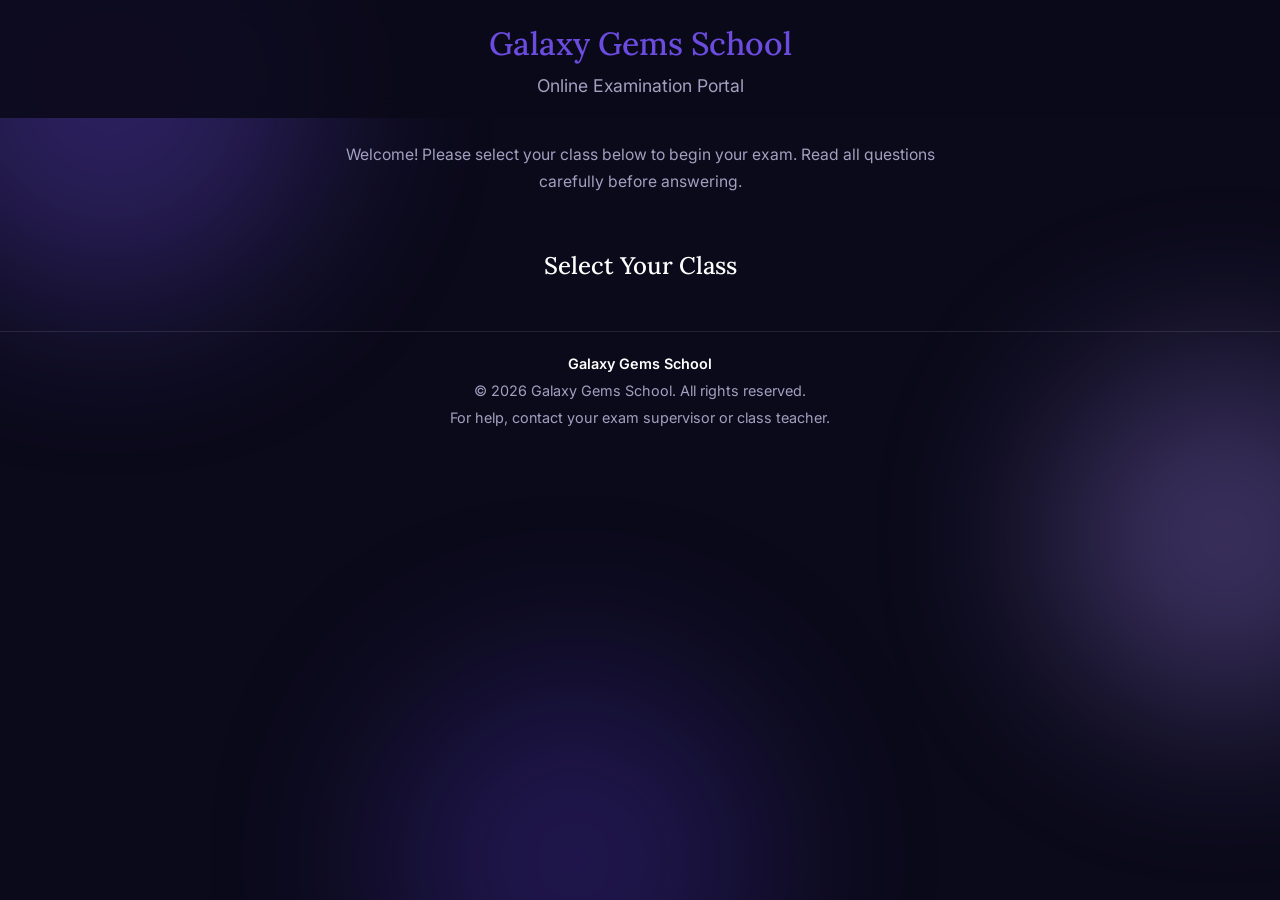
<file: index - Copy.html>
<!DOCTYPE html>
<html lang="en">
<head>
    <meta charset="UTF-8">
    <title>School Examination Portal</title>
    <link rel="preconnect" href="https://fonts.googleapis.com">
    <link rel="preconnect" href="https://fonts.gstatic.com" crossorigin>
    <link href="https://fonts.googleapis.com/css2?family=Inter:wght@300;400;500;600&family=Lora:wght@500&display=swap" rel="stylesheet">
    <link rel="stylesheet" href="style.css">

</head>
<body>
        <!-- Decorative animated background blobs — purely visual, sits behind everything -->
    <div class="background-blobs">
        <div class="blob blob-1"></div>
        <div class="blob blob-2"></div>
        <div class="blob blob-3"></div>
    </div>
    <!-- Canvas for the interactive particle network effect -->
    <canvas id="particle-canvas"></canvas>

    <!-- HEADER: Shows school name and portal title at the top -->
    <header id="site-header">
        <h1>Galaxy Gems School</h1>
        <h2>Online Examination Portal</h2>
    </header>

    <!-- WELCOME / INSTRUCTIONS: Short message telling students what to do -->
    <section id="welcome">
        <p>Welcome! Please select your class below to begin your exam. Read all questions carefully before answering.</p>
    </section>

    <!-- CLASS SELECTION: Where the student picks which class/grade exam to take -->
    <section id="class-selection">
        <h3>Select Your Class</h3>
        <!-- This empty div is where JavaScript will insert class cards -->
        <div id="class-list"></div>
    </section>


    <!-- EXAM SECTION: Where the actual exam questions will appear -->
   <section id="exam" style="display: none;">
    <h3 id="exam-class-title">Subjects</h3>

    <!-- EXAM INSTRUCTIONS: simple static reminders shown before a subject is picked -->
    <div id="exam-instructions">
        <h4>Before You Begin</h4>
        <ul>
            <li>Select the subject you want to be examined on.</li>
            <li>Make sure you have a stable internet connection.</li>
            <li>Submit your form before the time runs out.</li>
        </ul>
    </div>
    <!-- NEW: student must enter their name before subjects become clickable -->
    <div id="name-entry">
        <label for="student-name">Enter your full name to begin:</label>
        <input type="text" id="student-name" placeholder="e.g. John Adeyemi">
    </div>

    <button id="back-button">Back to Classes</button>
    <input type="text" id="subject-search" placeholder="Search for a subject...">

    <!-- we'll add the search bar here next -->

    <div id="subject-list"></div>
</section>
<!-- QUIZ SCREEN -->
<section id="quiz-screen" style="display: none;">

    <div id="quiz-header">
        <h3 id="quiz-subject-title">Subject</h3>
        <div id="quiz-timer">05:00</div>
    </div>

    <div id="question-container">
        <p id="question-text">Question text goes here</p>
        <div id="options-container"></div>
    </div>

    <div id="quiz-nav-buttons">
        <button id="prev-question-button" style="display: none;">Previous</button>
        <button id="next-question-button">Next</button>
    </div>
    <button id="exit-quiz-button">Exit Exam</button>

</section>

<!-- CUSTOM MODAL (replaces browser alert) -->
<div id="modal-overlay" style="display: none;">
    <div id="modal-box">
        <p id="modal-message"></p>
        <div id="modal-buttons">
            <button id="modal-cancel-button" style="display: none;">Cancel</button>
            <button id="modal-ok-button">OK</button>
        </div>
    </div>
</div>

    <!-- FOOTER: Bottom of the page, usually for copyright or contact info -->
    <footer>
        <p>Galaxy Gems School</p>
        <p>&copy; 2026 Galaxy Gems School. All rights reserved.</p>
        <p>For help, contact your exam supervisor or class teacher.</p>
    </footer>
    <script src="script.js"></script>

</body>
</html>
</file>
<file: style.css>
/* ============================================================
   CSS VARIABLES — change these to retheme the whole site
   ============================================================ */
:root {
    --primary-color:    #6B4CDE;
    --primary-dark:     #5A3FC0;
    --background-color: #0B0A1A;
    --card-background:  #15132B;
    --text-color:       #FFFFFF;
    --light-text:       #A0A0C0;
}

/* Light mode — applied to <body> when toggled */
body.light-mode {
    --primary-color:    #5B3CC4;
    --primary-dark:     #4A2FB0;
    --background-color: #F4F3FF;
    --card-background:  #FFFFFF;
    --text-color:       #1A1A2E;
    --light-text:       #5A5A7A;
}


/* ============================================================
   RESET & BASE
   ============================================================ */
*, *::before, *::after {
    margin: 0;
    padding: 0;
    box-sizing: border-box;
}


body {
    font-family: 'Inter', Arial, sans-serif;
    background-color: var(--background-color);
    color: var(--text-color);
    line-height: 1.6;
    padding-top: 130px;
    min-height: 100vh;
}

/* ============================================================
   HEADER — fixed, frosted glass on scroll
   ============================================================ */
header {
    position: fixed;
    top: 0;
    left: 0;
    width: 100%;
    z-index: 100;
    text-align: center;
    padding: 18px 20px;
    background-color: rgba(11, 10, 26, 0.88);
    backdrop-filter: blur(12px);
    -webkit-backdrop-filter: blur(12px);
    transition: padding 0.3s ease, box-shadow 0.3s ease, background-color 0.3s ease;
}
header.scrolled {
    padding: 12px 20px;
    background-color: rgba(11, 10, 26, 0.97);
    box-shadow: 0 2px 16px rgba(0, 0, 0, 0.4);
}

header h1 {
    font-family: 'Lora', serif;
    font-weight: 500;
    color: var(--primary-color);
    font-size: 2rem;
    margin-bottom: 3px;
}

header h2 {
    color: var(--light-text);
    font-size: 1.1rem;
    font-weight: normal;
}
/* ============================
   THEME TOGGLE BUTTON
   ============================ */
#theme-toggle {
    position: absolute;
    right: 20px;
    top: 50%;
    transform: translateY(-50%);
    background: transparent;
    border: 1px solid rgba(255, 255, 255, 0.2);
    border-radius: 20px;
    padding: 5px 12px;
    font-size: 1rem;
    cursor: pointer;
    transition: background-color 0.2s ease, border-color 0.2s ease;
    color: var(--text-color);
}

#theme-toggle:hover {
    background-color: rgba(255, 255, 255, 0.1);
    border-color: var(--primary-color);
}

body.light-mode #theme-toggle {
    border-color: rgba(0, 0, 0, 0.15);
}

body.light-mode #theme-toggle:hover {
    background-color: rgba(0, 0, 0, 0.05);
}

/* ============================
   CONNECTION STATUS INDICATOR
   ============================ */
#connection-status {
    position: absolute;
    left: 20px;
    top: 50%;
    transform: translateY(-50%);
    display: none; /* hidden by default — only shown when offline */
    align-items: center;
    gap: 6px;
    background-color: rgba(255, 68, 68, 0.15);
    border: 1px solid rgba(255, 68, 68, 0.4);
    border-radius: 20px;
    padding: 5px 12px;
    font-size: 0.8rem;
    color: #ff4444;
}

#connection-dot {
    width: 8px;
    height: 8px;
    border-radius: 50%;
    background-color: #ff4444;
    animation: pulse 1.5s ease-in-out infinite;
}

@keyframes pulse {
    0%, 100% { opacity: 1; }
    50%       { opacity: 0.3; }
}

/* ============================================================
   WELCOME SECTION
   ============================================================ */
#welcome {
    text-align: center;
    max-width: 600px;
    width: 100%;
    margin: 12px auto 32px auto;
    color: var(--light-text);
    font-size: 0.98rem;
    line-height: 1.7;
}


/* ============================================================
   SECTION LAYOUT
   Each section fills the screen height, content centred.
   ============================================================ */
#class-selection,
#exam,
#quiz-screen {
    display: flex;
    flex-direction: column;
    align-items: center;
    padding: 20px;
}

/* Section headings */
#class-selection h3,
#exam h3 {
    font-family: 'Lora', serif;
    font-weight: 500;
    text-align: center;
    font-size: 1.5rem;
    margin-bottom: 25px;
    color: var(--text-color);
}


/* ============================================================
   SECTION TRANSITIONS — fade + slide
   ============================================================ */
#class-selection,
#exam,
#quiz-screen {
    transition: opacity 0.4s ease, transform 0.4s ease;
}

.fade-out {
    opacity: 0;
    transform: translateY(-15px);
}

.fade-in {
    opacity: 0;
    transform: translateY(15px);
}


/* ============================================================
   CLASS & SUBJECT CARD GRID
   ============================================================ */
#class-list,
#subject-list {
    display: grid;
    grid-template-columns: repeat(auto-fit, minmax(200px, 1fr));
    gap: 20px;
    width: 100%;
    max-width: 1000px;
}

.class-card,
.subject-card {
    background-color: var(--card-background);
    border-radius: 12px;
    padding: 30px 20px;
    text-align: center;
    font-weight: 600;
    cursor: pointer;
    border: 1px solid rgba(255, 255, 255, 0.08);
    box-shadow: 0 4px 16px rgba(0, 0, 0, 0.4);
    transition: transform 0.2s ease, box-shadow 0.2s ease, border-color 0.2s ease;
}

.class-card:hover,
.subject-card:hover {
    transform: translateY(-5px);
    box-shadow: 0 8px 24px rgba(107, 76, 222, 0.4);
    border-color: var(--primary-color);
}

/* Locked state — before a name is entered */
.subject-card.locked {
    opacity: 0.4;
    cursor: not-allowed;
}

.subject-card.locked:hover {
    transform: none;
    box-shadow: 0 4px 16px rgba(0, 0, 0, 0.4);
    border-color: rgba(255, 255, 255, 0.08);
}
.subject-card.exam-locked {
    opacity: 0.5;
    position: relative;
}

.subject-card.exam-locked::after {
    content: "🔒 Not yet open";
    display: block;
    margin-top: 8px;
    font-size: 0.78rem;
    color: var(--light-text);
    font-weight: normal;
}


/* ============================================================
   EXAM INSTRUCTIONS BOX
   ============================================================ */
#exam-instructions {
    background-color: var(--card-background);
    border: 1px solid var(--primary-color);
    border-radius: 10px;
    padding: 18px 22px;
    max-width: 600px;
    margin: 0 auto 25px auto;
}

#exam-instructions h4 {
    color: var(--primary-dark);
    margin-bottom: 8px;
    font-size: 1.05rem;
}

#exam-instructions ul {
    padding-left: 20px;
    color: var(--text-color);
    font-size: 0.95rem;
}

#exam-instructions li {
    margin-bottom: 4px;
}


/* ============================================================
   NAME ENTRY
   ============================================================ */
#name-entry {
    max-width: 400px;
    margin: 0 auto 25px auto;
    text-align: center;
}

#name-entry label {
    display: block;
    margin-bottom: 8px;
    color: var(--light-text);
    font-size: 0.95rem;
}


#admission-input {
    width: 100%;
    padding: 10px 16px;
    background-color: var(--card-background);
    color: var(--text-color);
    border: 2px solid rgba(255, 255, 255, 0.1);
    border-radius: 8px;
    font-size: 1rem;
    text-align: center;
    transition: border-color 0.2s ease, box-shadow 0.2s ease;
}

#admission-input ::placeholder {
    color: var(--light-text);
}

#admission-input :focus {
    outline: none;
    border-color: var(--primary-color);
    box-shadow: 0 0 0 3px rgba(107, 76, 222, 0.2);
}
/* ============================================================
   ADMISSION NUMBER FEEDBACK
   ============================================================ */
#admission-feedback {
    margin-top: 8px;
    font-size: 0.9rem;
    min-height: 20px; /* stops layout jumping when text appears */
}

#admission-feedback.valid {
    color: #4ade80; /* green — valid admission number */
}

#admission-feedback.invalid {
    color: #ff4444; /* red — not found in registry */
}


/* ============================================================
   SUBJECT SEARCH BAR
   ============================================================ */
#subject-search {
    display: block;
    width: 100%;
    max-width: 400px;
    margin: 0 auto 30px auto;
    padding: 10px 16px;
    background-color: var(--card-background);
    color: var(--text-color);
    border: 2px solid rgba(255, 255, 255, 0.1);
    border-radius: 8px;
    font-size: 1rem;
    text-align: center;
    transition: border-color 0.2s ease, box-shadow 0.2s ease;
}

#subject-search::placeholder {
    color: var(--light-text);
}

#subject-search:focus {
    outline: none;
    border-color: var(--primary-color);
    box-shadow: 0 0 0 3px rgba(107, 76, 222, 0.2);
}


/* ============================================================
   BACK BUTTON
   ============================================================ */
#back-button {
    display: block;
    margin: 0 auto 30px auto;
    padding: 10px 28px;
    background-color: var(--primary-color);
    color: white;
    border: none;
    border-radius: 8px;
    font-size: 1rem;
    font-weight: 600;
    cursor: pointer;
    box-shadow: 0 4px 14px rgba(107, 76, 222, 0.3);
    transition: background-color 0.2s ease, box-shadow 0.2s ease, transform 0.2s ease;
}

#back-button:hover {
    background-color: var(--primary-dark);
    box-shadow: 0 6px 20px rgba(107, 76, 222, 0.5);
    transform: translateY(-2px);
}


/* ============================================================
   QUIZ SCREEN
   ============================================================ */
#quiz-header {
    display: flex;
    justify-content: space-between;
    align-items: center;
    width: 100%;
    max-width: 600px;
    margin: 0 auto 20px auto;
}

#quiz-subject-title {
    font-family: 'Lora', serif;
    font-size: 1.4rem;
}

#quiz-timer {
    background-color: var(--card-background);
    border: 1px solid var(--primary-color);
    border-radius: 8px;
    padding: 8px 16px;
    font-weight: 600;
    font-size: 1.1rem;
    color: var(--primary-color);
    transition: color 0.3s ease, border-color 0.3s ease;
}

#question-container {
    width: 100%;
    max-width: 600px;
    max-height: 65vh;
    overflow-y: auto;
    scrollbar-width: thin;
    scrollbar-color: var(--primary-color) transparent;
    margin: 0 auto 24px auto;
    background-color: var(--card-background);
    border-radius: 12px;
    padding: 28px;
    border: 1px solid rgba(255, 255, 255, 0.08);
}

#question-text {
    font-size: 1.1rem;
    margin-bottom: 22px;
    line-height: 1.6;
}

#options-container {
    display: flex;
    flex-direction: column;
    gap: 12px;
}

.option-button {
    text-align: left;
    padding: 14px 18px;
    background-color: rgba(255, 255, 255, 0.03);
    border: 2px solid rgba(255, 255, 255, 0.1);
    border-radius: 8px;
    color: var(--text-color);
    font-size: 1rem;
    cursor: pointer;
    transition: border-color 0.2s ease, background-color 0.2s ease;
}

.option-button:hover {
    border-color: var(--primary-color);
    background-color: rgba(107, 76, 222, 0.1);
}

.option-button.selected {
    border-color: var(--primary-color);
    background-color: rgba(107, 76, 222, 0.25);
    font-weight: 600;
    animation: selectedPulse 0.25s ease forwards;
}

#progress-bar-container {
    width: 100%;
    max-width: 600px;
    height: 6px;
    background-color: rgba(255, 255, 255, 0.08);
    border-radius: 999px;
    margin: 0 auto 16px auto;
    overflow: hidden;
}

#progress-bar-fill {
    height: 100%;
    width: 0%;
    background-color: var(--primary-color);
    border-radius: 999px;
    transition: width 0.35s ease;
}


/* ============================================================
   QUIZ NAV BUTTONS (Previous / Next)
   ============================================================ */
#quiz-nav-buttons {
    display: flex;
    justify-content: center;
    gap: 16px;
    width: 100%;
    max-width: 600px;
    margin: 0 auto;
}

#prev-question-button {
    display: inline-block;
    padding: 12px 30px;
    background-color: transparent;
    color: var(--primary-color);
    border: 2px solid var(--primary-color);
    border-radius: 8px;
    font-size: 1rem;
    font-weight: 600;
    cursor: pointer;
    transition: background-color 0.2s ease, transform 0.2s ease;
}

#prev-question-button:hover {
    background-color: rgba(107, 76, 222, 0.15);
    transform: translateY(-2px);
}

#next-question-button {
    display: inline-block;
    padding: 12px 30px;
    background-color: var(--primary-color);
    color: white;
    border: none;
    border-radius: 8px;
    font-size: 1rem;
    font-weight: 600;
    cursor: pointer;
    transition: background-color 0.2s ease, transform 0.2s ease;
}

#next-question-button:hover {
    background-color: var(--primary-dark);
    transform: translateY(-2px);
}

#question-nav-panel {
    width: 100%;
    max-width: 600px;
    margin-bottom: 16px;
}

#question-nav-grid {
    display: flex;
    flex-wrap: wrap;
    gap: 8px;
    justify-content: center;
}

.question-nav-btn {
    width: 36px;
    height: 36px;
    border-radius: 6px;
    border: 2px solid rgba(255, 255, 255, 0.15);
    background-color: transparent;
    color: var(--light-text);
    font-size: 0.8rem;
    font-weight: 600;
    cursor: pointer;
    transition: background-color 0.15s ease, border-color 0.15s ease, color 0.15s ease, transform 0.15s ease;
}

.question-nav-btn:hover {
    border-color: var(--primary-color);
    color: var(--text-color);
    transform: translateY(-2px);
}

/* Student has answered this question */
.question-nav-btn.answered {
    background-color: var(--primary-color);
    border-color: var(--primary-color);
    color: white;
}

/* This is the question currently on screen */
.question-nav-btn.current {
    border-color: #ffffff;
    color: #ffffff;
    box-shadow: 0 0 0 2px rgba(255, 255, 255, 0.3);
}

/* Current AND answered */
.question-nav-btn.answered.current {
    background-color: var(--primary-color);
    border-color: #ffffff;
    box-shadow: 0 0 0 2px rgba(255, 255, 255, 0.3);
}
/* ============================
   EXIT QUIZ BUTTON
   ============================ */
#exit-quiz-button {
    display: block;
    margin: 20px auto 0 auto;
    padding: 10px 24px;
    background-color: transparent;
    color: var(--light-text);
    border: 1px solid rgba(255, 255, 255, 0.15);
    border-radius: 8px;
    font-size: 0.9rem;
    cursor: pointer;
    transition: border-color 0.2s ease, color 0.2s ease;
}

#exit-quiz-button:hover {
    border-color: #ff4444;
    color: #ff4444;
}

/* ============================
   QUIZ MODAL BUTTONS ROW (supports OK-only or Yes/Cancel)
   ============================ */
#modal-buttons {
    display: flex;
    justify-content: center;
    gap: 14px;
}

#modal-cancel-button {
    padding: 12px 28px;
    background-color: transparent;
    color: var(--light-text);
    border: 2px solid rgba(255, 255, 255, 0.15);
    border-radius: 8px;
    font-size: 1rem;
    font-weight: 600;
    cursor: pointer;
    transition: border-color 0.2s ease, color 0.2s ease;
}

#modal-cancel-button:hover {
    border-color: var(--light-text);
    color: var(--text-color);
}

/* ============================================================
   FILL IN THE GAP INPUT
   ============================================================ */
#fill-answer-input {
    width: 100%;
    padding: 14px 18px;
    background-color: rgba(255, 255, 255, 0.03);
    border: 2px solid rgba(255, 255, 255, 0.1);
    border-radius: 8px;
    color: var(--text-color);
    font-size: 1rem;
    margin-top: 10px;
    transition: border-color 0.2s ease, box-shadow 0.2s ease;
    text-align: left;
}

#fill-answer-input::placeholder {
    color: var(--light-text);
}

#fill-answer-input:focus {
    outline: none;
    border-color: var(--primary-color);
    box-shadow: 0 0 0 3px rgba(107, 76, 222, 0.2);
}


/* ============================================================
   QUESTION ANIMATIONS
   ============================================================ */
@keyframes questionSlideIn {
    from { opacity: 0; transform: translateY(18px); }
    to   { opacity: 1; transform: translateY(0); }
}

#question-container.question-enter {
    animation: questionSlideIn 0.3s ease forwards;
}

@keyframes optionPopIn {
    from { opacity: 0; transform: translateX(-12px); }
    to   { opacity: 1; transform: translateX(0); }
}

.option-button.option-enter {
    animation: optionPopIn 0.25s ease forwards;
    opacity: 0;
}

@keyframes selectedPulse {
    0%   { transform: scale(1); }
    40%  { transform: scale(1.03); }
    100% { transform: scale(1); }
}


/* ============================================================
   CUSTOM MODAL
   ============================================================ */
#modal-overlay {
    position: fixed;
    top: 0;
    left: 0;
    width: 100%;
    height: 100%;
    background-color: rgba(0, 0, 0, 0.75);
    z-index: 999;
    display: flex;
    align-items: center;
    justify-content: center;
    animation: overlayFadeIn 0.3s ease forwards;
}

#modal-box {
    background-color: var(--card-background);
    border: 1px solid var(--primary-color);
    border-radius: 14px;
    padding: 40px 32px;
    max-width: 420px;
    width: 90%;
    text-align: center;
    box-shadow: 0 8px 40px rgba(107, 76, 222, 0.35);
    animation: modalFadeIn 0.35s cubic-bezier(0.34, 1.56, 0.64, 1) forwards;
}

#modal-message {
    font-size: 1.05rem;
    color: var(--text-color);
    margin-bottom: 28px;
    line-height: 1.6;
    white-space: pre-line;
}

#modal-ok-button {
    padding: 12px 36px;
    background-color: var(--primary-color);
    color: white;
    border: none;
    border-radius: 8px;
    font-size: 1rem;
    font-weight: 600;
    cursor: pointer;
    transition: background-color 0.2s ease, transform 0.2s ease;
}

#modal-ok-button:hover {
    background-color: var(--primary-dark);
    transform: translateY(-2px);
}

@keyframes overlayFadeIn {
    from { opacity: 0; }
    to   { opacity: 1; }
}

@keyframes modalFadeIn {
    from { opacity: 0; transform: scale(0.85) translateY(20px); }
    to   { opacity: 1; transform: scale(1) translateY(0); }
}


/* ============================================================
   FOOTER — only visible on the homepage
   ============================================================ */
footer {
    text-align: center;
    padding: 20px;
    color: var(--light-text);
    font-size: 0.9rem;
    border-top: 1px solid rgba(255, 255, 255, 0.1);
}

footer p {
    margin-bottom: 4px;
}

footer p:first-child {
    font-weight: 600;
    color: var(--text-color);
}


/* ============================================================
   ANIMATED BACKGROUND BLOBS
   ============================================================ */
.background-blobs {
    position: fixed;
    top: 0;
    left: 0;
    width: 100%;
    height: 100%;
    overflow: hidden;
    z-index: -1;
    pointer-events: none;
}

.blob {
    position: absolute;
    border-radius: 50%;
    filter: blur(90px);
    opacity: 0.35;
}

.blob-1 {
    width: 420px;
    height: 420px;
    background: var(--primary-color);
    top: -120px;
    left: -100px;
    animation: floatBlob1 20s ease-in-out infinite;
}

.blob-2 {
    width: 350px;
    height: 350px;
    background: #9B7FE8;
    top: 40%;
    right: -120px;
    animation: floatBlob2 24s ease-in-out infinite;
}

.blob-3 {
    width: 380px;
    height: 380px;
    background: #4A2FB0;
    bottom: -150px;
    left: 30%;
    animation: floatBlob3 28s ease-in-out infinite;
}

@keyframes floatBlob1 {
    0%, 100% { transform: translate(0, 0) scale(1); }
    50%       { transform: translate(120px, 80px) scale(1.15); }
}

@keyframes floatBlob2 {
    0%, 100% { transform: translate(0, 0) scale(1); }
    50%       { transform: translate(-100px, 60px) scale(1.1); }
}

@keyframes floatBlob3 {
    0%, 100% { transform: translate(0, 0) scale(1); }
    50%       { transform: translate(80px, -90px) scale(1.2); }
}


/* ============================================================
   PARTICLE CANVAS
   ============================================================ */
#particle-canvas {
    position: fixed;
    top: 0;
    left: 0;
    width: 100%;
    height: 100%;
    z-index: -1;
    pointer-events: none;
}


/* ============================================================
   RESPONSIVE — TABLET (768px and below)
   ============================================================ */
@media (max-width: 768px) {
    header h1 { font-size: 1.7rem; }
    header h2 { font-size: 1rem; }

    #class-list,
    #subject-list {
        grid-template-columns: repeat(auto-fit, minmax(160px, 1fr));
        gap: 15px;
    }

    .class-card,
    .subject-card {
        padding: 24px 16px;
    }
}


/* ============================================================
   RESPONSIVE — PHONE (480px and below)
   ============================================================ */
@media (max-width: 480px) {
    body { padding-top: 90px; }

    header h1 { font-size: 1.4rem; }
    header h2 { font-size: 0.9rem; }

    #class-selection h3,
    #exam h3 { font-size: 1.2rem; }

    #class-list,
    #subject-list {
        grid-template-columns: 1fr;
        gap: 12px;
    }

    .class-card,
    .subject-card {
        padding: 20px 15px;
        font-size: 0.95rem;
    }

    #back-button {
        width: 100%;
        padding: 12px 20px;
    }

    #quiz-nav-buttons {
        flex-direction: column;
        align-items: center;
    }

    #prev-question-button,
    #next-question-button {
        width: 100%;
        text-align: center;
    }

    .blob {
        filter: blur(60px);
    }

    .blob-1, .blob-2, .blob-3 {
        width: 220px;
        height: 220px;
    }
}
</file>
